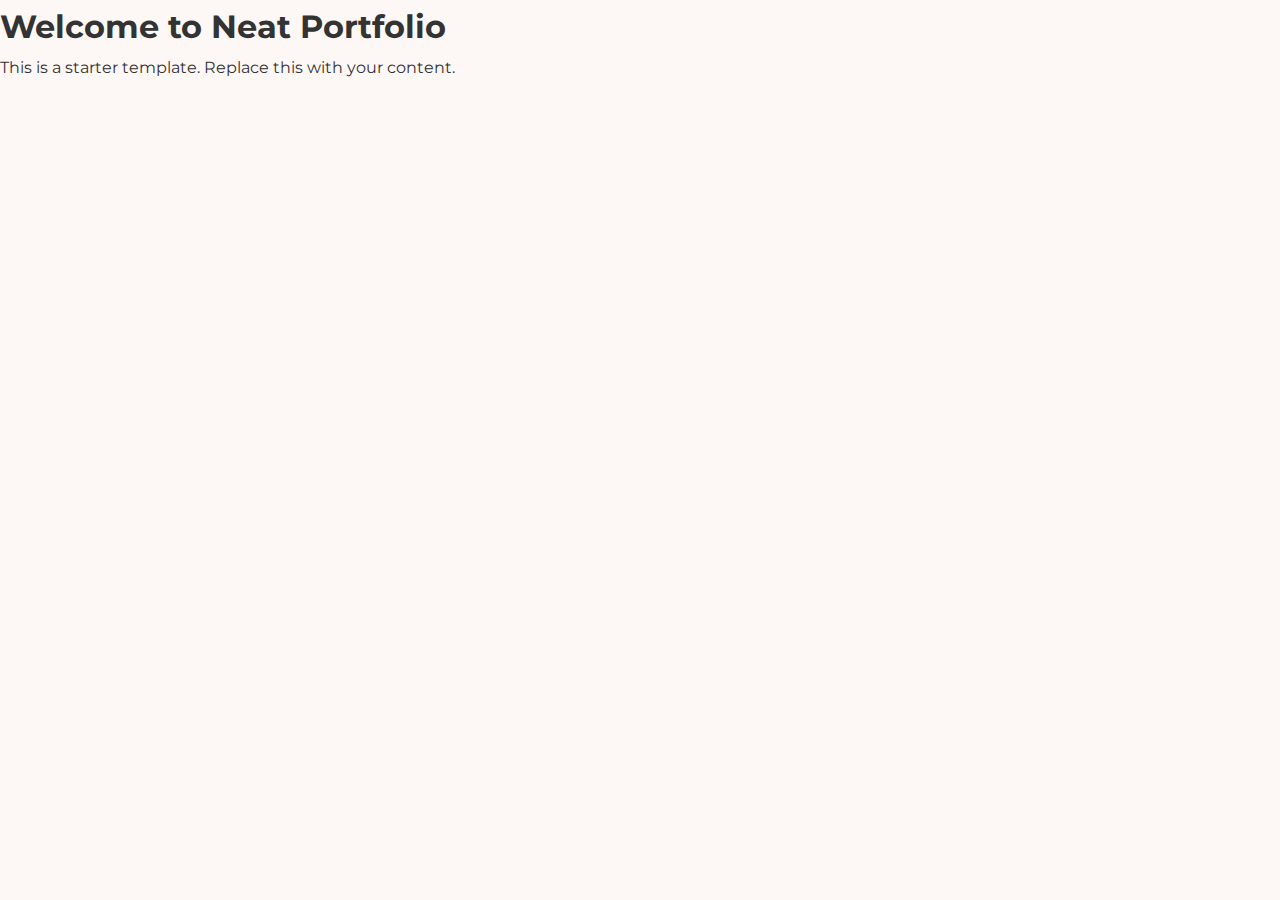
<file: index.html>
<!DOCTYPE html>
<html lang='en'>
<head>
  <meta charset='UTF-8'>
  <meta name='viewport' content='width=device-width, initial-scale=1.0'>
  <title>Neat Portfolio</title>
  <link rel='stylesheet' href='style.css'>
</head>
<body>
  <h1>Welcome to Neat Portfolio</h1>
  <p>This is a starter template. Replace this with your content.</p>
</body>
</html>
</file>
<file: style.css>
/* General Styles */
@import url('https://fonts.googleapis.com/css2?family=Playfair+Display:wght@400;700&family=Montserrat:wght@300;400;600&display=swap');

:root {
    --primary-color: #7a4a58; /* Deep Rose/Burgundy - Elegant */
    --accent-color: #f0a500; /* Golden Yellow - Joyful Pop */
    --light-bg: #fdf8f5; /* Off-white/Cream */
    --dark-text: #333;
    --light-text: #fff;
    --border-color: #e0e0e0;
    --shadow-light: rgba(0, 0, 0, 0.08);
    --shadow-medium: rgba(0, 0, 0, 0.15);
}

* {
    margin: 0;
    padding: 0;
    box-sizing: border-box;
}

body {
    font-family: 'Montserrat', sans-serif;
    line-height: 1.7;
    color: var(--dark-text);
    background-color: var(--light-bg);
}

.container {
    max-width: 1200px;
    margin: 0 auto;
    padding: 0 20px;
}

.section-padding {
    padding: 80px 0;
}

.bg-light {
    background-color: var(--light-bg);
}

.text-center {
    text-align: center;
}

.mt-4 { margin-top: 20px; }
.mt-5 { margin-top: 40px; }

.section-title {
    font-family: 'Playfair Display', serif;
    font-size: 3em;
    color: var(--primary-color);
    text-align: center;
    margin-bottom: 20px;
    position: relative;
    padding-bottom: 10px;
}

.section-title::after {
    content: '';
    position: absolute;
    left: 50%;
    bottom: 0;
    transform: translateX(-50%);
    width: 80px;
    height: 3px;
    background-color: var(--accent-color);
    border-radius: 2px;
}

.section-description {
    font-size: 1.1em;
    text-align: center;
    margin-bottom: 50px;
    max-width: 800px;
    margin-left: auto;
    margin-right: auto;
    color: #666;
}

/* Buttons */
.btn {
    display: inline-block;
    background-color: var(--accent-color);
    color: var(--light-text);
    padding: 14px 30px;
    border-radius: 50px; /* More rounded for a softer look */
    text-decoration: none;
    font-weight: 600;
    transition: background-color 0.3s ease, transform 0.2s ease;
    border: none;
    cursor: pointer;
    letter-spacing: 0.5px;
    text-transform: uppercase;
}

.btn:hover {
    background-color: #e09500; /* Slightly darker accent */
    transform: translateY(-3px);
    box-shadow: 0 8px 15px var(--shadow-light);
}

.btn-secondary {
    background-color: var(--primary-color);
}

.btn-secondary:hover {
    background-color: #6a3d4a; /* Slightly darker primary */
}

/* Header & Navigation */
.main-header {
    background-color: var(--primary-color);
    color: var(--light-text);
    padding: 15px 0;
    box-shadow: 0 2px 8px var(--shadow-medium);
    position: sticky;
    top: 0;
    z-index: 100;
}

.main-header.container {
    display: flex;
    justify-content: space-between;
    align-items: center;
}

.logo {
    font-family: 'Playfair Display', serif;
    font-size: 2em;
    font-weight: 700;
    letter-spacing: 1px;
}

.logo a {
    color: var(--light-text);
    text-decoration: none;
}

.main-nav ul {
    list-style: none;
    display: flex;
}

.main-nav ul li {
    margin-left: 35px;
}

.main-nav ul li a {
    color: var(--light-text);
    text-decoration: none;
    font-weight: 400;
    font-size: 1.1em;
    transition: color 0.3s ease;
    position: relative;
}

.main-nav ul li a::after {
    content: '';
    position: absolute;
    left: 0;
    bottom: -5px;
    width: 0;
    height: 2px;
    background-color: var(--accent-color);
    transition: width 0.3s ease;
}

.main-nav ul li a:hover::after {
    width: 100%;
}

.main-nav ul li a:hover {
    color: var(--accent-color);
}

/* Hero Sections */
.hero-section,.about-hero-section,.gallery-hero-section,.contact-hero-section {
    background: linear-gradient(rgba(0, 0, 0, 0.5), rgba(0, 0, 0, 0.5)), url('images/hero-wedding.jpg') no-repeat center center/cover;
    height: 85vh;
    display: flex;
    justify-content: center;
    align-items: center;
    text-align: center;
    color: var(--light-text);
    position: relative;
    overflow: hidden;
    animation: fadeIn 2s ease-out;
}

.about-hero-section {
    background-image: linear-gradient(rgba(0, 0, 0, 0.5), rgba(0, 0, 0, 0.5)), url('images/about-hero-bg.jpg'); /* Add your about hero image */
}

.gallery-hero-section {
    background-image: linear-gradient(rgba(0, 0, 0, 0.5), rgba(0, 0, 0, 0.5)), url('images/gallery-hero-bg.jpg'); /* Add your gallery hero image */
}

.contact-hero-section {
    background-image: linear-gradient(rgba(0, 0, 0, 0.5), rgba(0, 0, 0, 0.5)), url('images/contact-hero-bg.jpg'); /* Add your contact hero image */
}

.hero-content {
    max-width: 900px;
    padding: 20px;
}

.hero-content h2 {
    font-family: 'Playfair Display', serif;
    font-size: 4.5em;
    margin-bottom: 20px;
    line-height: 1.1;
    text-shadow: 2px 2px 4px rgba(0,0,0,0.4);
}

.hero-content p {
    font-size: 1.6em;
    margin-bottom: 50px;
    font-weight: 300;
    text-shadow: 1px 1px 3px rgba(0,0,0,0.3);
}

/* Event Details Section */
.event-info-grid {
    display: grid;
    grid-template-columns: repeat(auto-fit, minmax(280px, 1fr));
    gap: 30px;
    margin-top: 50px;
}

.event-card {
    background-color: var(--light-text);
    border-radius: 15px;
    box-shadow: 0 8px 20px var(--shadow-light);
    text-align: center;
    padding: 30px;
    transition: transform 0.3s ease, box-shadow 0.3s ease;
    border-top: 5px solid var(--accent-color);
}

.event-card:hover {
    transform: translateY(-8px);
    box-shadow: 0 12px 25px var(--shadow-medium);
}

.event-card h3 {
    font-family: 'Playfair Display', serif;
    font-size: 1.8em;
    color: var(--primary-color);
    margin-bottom: 15px;
}

.event-card p {
    font-size: 1.1em;
    color: #555;
}

/* About Page Specific Styles (Our Story) */
.story-content {
    display: flex;
    flex-wrap: wrap;
    gap: 50px;
    align-items: center;
    justify-content: center;
}

.story-text {
    flex: 2;
    min-width: 300px;
    max-width: 700px;
}

.story-text h3 {
    font-family: 'Playfair Display', serif;
    font-size: 2.2em;
    color: var(--primary-color);
    margin-bottom: 20px;
    position: relative;
    padding-bottom: 5px;
}

.story-text h3::after {
    content: '';
    position: absolute;
    left: 0;
    bottom: 0;
    width: 40px;
    height: 2px;
    background-color: var(--accent-color);
}

.story-text p {
    margin-bottom: 25px;
    font-size: 1.05em;
    color: #444;
}

.story-image {
    flex: 1;
    min-width: 280px;
    max-width: 450px;
    text-align: center;
}

.story-image img {
    max-width: 100%;
    height: auto;
    border-radius: 15px;
    box-shadow: 0 10px 25px var(--shadow-medium);
    border: 5px solid var(--light-text);
}

/* Gallery Preview Section (Homepage) */
.gallery-preview {
    display: grid;
    grid-template-columns: repeat(auto-fit, minmax(250px, 1fr));
    gap: 20px;
    margin-top: 50px;
}

.gallery-preview img {
    width: 100%;
    height: 220px;
    object-fit: cover;
    border-radius: 10px;
    box-shadow: 0 5px 15px var(--shadow-light);
    transition: transform 0.3s ease;
}

.gallery-preview img:hover {
    transform: scale(1.05);
}

/* Guest Photo Upload Section (gallery.html) */
.upload-area {
    text-align: center;
}

.upload-box {
    background-color: var(--light-text);
    border: 2px dashed var(--border-color);
    border-radius: 15px;
    padding: 40px;
    margin-top: 50px;
    display: flex;
    flex-direction: column;
    align-items: center;
    justify-content: center;
    min-height: 250px;
    box-shadow: 0 8px 20px var(--shadow-light);
}

.upload-button {
    background-color: var(--primary-color);
    color: var(--light-text);
    padding: 15px 30px;
    border-radius: 50px;
    cursor: pointer;
    font-size: 1.2em;
    font-weight: 600;
    transition: background-color 0.3s ease, transform 0.2s ease;
    display: inline-flex;
    align-items: center;
    gap: 10px;
}

.upload-button:hover {
    background-color: #6a3d4a;
    transform: translateY(-3px);
}

.upload-button i {
    font-size: 1.5em;
}

#file-status {
    margin-top: 20px;
    font-size: 1.1em;
    color: #555;
}

.image-preview-container {
    display: flex;
    flex-wrap: wrap;
    gap: 15px;
    margin-top: 30px;
    justify-content: center;
    max-width: 100%;
}

.image-preview {
    width: 120px;
    height: 120px;
    object-fit: cover;
    border-radius: 10px;
    border: 2px solid var(--accent-color);
    box-shadow: 0 4px 10px rgba(0,0,0,0.1);
}

.upload-note {
    margin-top: 30px;
    font-size: 0.9em;
    color: #888;
    font-style: italic;
}


/* Guest Gallery Display (gallery.html) */
.gallery {
    display: grid;
    grid-template-columns: repeat(auto-fit, minmax(280px, 1fr));
    gap: 25px;
    width: 100%;
    max-width: 1200px;
    margin: 50px auto 0;
}

.gallery img {
    width: 100%;
    height: 280px; /* Consistent height for gallery images */
    object-fit: cover;
    border-radius: 15px;
    cursor: pointer;
    transition: transform 0.3s ease, box-shadow 0.3s ease;
    box-shadow: 0 6px 18px var(--shadow-light);
    border: 3px solid var(--light-text);
}

.gallery img:hover {
    transform: scale(1.03);
    box-shadow: 0 10px 25px var(--shadow-medium);
}

/* Lightbox Styling */
.lightbox {
    display: none; /* Hidden by default */
    position: fixed;
    top: 0;
    left: 0;
    width: 100%;
    height: 100%;
    background-color: rgba(0, 0, 0, 0.9);
    justify-content: center;
    align-items: center;
    z-index: 1000;
}

.lightbox img {
    max-width: 90%;
    max-height: 90%;
    border-radius: 10px;
    box-shadow: 0 0 25px rgba(0, 0, 0, 0.6);
}

.lightbox.prev,
.lightbox.next,
.lightbox.close {
    position: absolute;
    background-color: rgba(255, 255, 255, 0.2);
    color: var(--light-text);
    border: none;
    padding: 10px 18px;
    font-size: 2.5em;
    cursor: pointer;
    border-radius: 50%;
    transition: background-color 0.3s ease;
    line-height: 1;
}

.lightbox.prev:hover,
.lightbox.next:hover,
.lightbox.close:hover {
    background-color: rgba(255, 255, 255, 0.4);
}

.lightbox.prev {
    left: 30px;
}

.lightbox.next {
    right: 30px;
}

.lightbox.close {
    top: 30px;
    right: 30px;
    font-size: 3em;
    padding: 5px 15px;
}


/* Contact Page Specific Styles */
.contact-content {
    display: flex;
    flex-wrap: wrap;
    gap: 50px;
    justify-content: center;
    align-items: flex-start;
}

.contact-info,.contact-form-placeholder {
    background-color: var(--light-text);
    border-radius: 15px;
    box-shadow: 0 8px 20px var(--shadow-light);
    padding: 40px;
    flex: 1;
    min-width: 300px;
    max-width: 550px;
    border-top: 5px solid var(--primary-color);
}

.contact-info h3,.contact-form-placeholder h3 {
    font-family: 'Playfair Display', serif;
    font-size: 2em;
    color: var(--primary-color);
    margin-bottom: 20px;
}

.contact-info p {
    margin-bottom: 15px;
    line-height: 1.8;
    color: #444;
}

.contact-info p strong {
    color: var(--accent-color);
}

.contact-info a.email-link {
    color: var(--accent-color);
    text-decoration: none;
    font-weight: 600;
    transition: color 0.3s ease;
}

.contact-info a.email-link:hover {
    color: var(--primary-color);
}

.contact-info ul {
    list-style: none;
    padding-left: 0;
    margin-top: 20px;
}

.contact-info ul li {
    margin-bottom: 10px;
}

.contact-info ul li a {
    color: var(--primary-color);
    text-decoration: none;
    font-weight: 500;
    transition: color 0.3s ease;
}

.contact-info ul li a:hover {
    color: var(--accent-color);
}

.small-text {
    font-size: 0.9em;
    color: #888;
    margin-top: 10px;
}

.social-links-contact {
    margin-top: 30px;
    display: flex;
    gap: 25px;
    justify-content: center;
}

.social-links-contact.social-icon {
    font-size: 2.8em;
    color: var(--primary-color);
    transition: color 0.3s ease, transform 0.2s ease;
}

.social-links-contact.social-icon:hover {
    color: var(--accent-color);
    transform: translateY(-5px);
}

/* Floating WhatsApp Button */
.whatsapp-float {
    position: fixed;
    width: 65px;
    height: 65px;
    bottom: 40px;
    right: 40px;
    background-color: #25d366; /* WhatsApp Green */
    color: #FFF;
    border-radius: 50%;
    text-align: center;
    font-size: 32px;
    box-shadow: 0 4px 10px rgba(0,0,0,0.2);
    z-index: 1000;
    display: flex;
    justify-content: center;
    align-items: center;
    text-decoration: none;
    transition: background-color 0.3s ease, transform 0.2s ease, box-shadow 0.3s ease;
}

.whatsapp-float:hover {
    background-color: #1da851;
    transform: scale(1.08) translateY(-3px);
    box-shadow: 0 6px 15px rgba(0,0,0,0.3);
}

.whatsapp-icon {
    margin-top: 0; /* Center icon vertically */
}

/* Social Media Icons (Footer) */
.social-media a {
    display: inline-block;
    margin: 0 12px;
}

.social-icon {
    font-size: 2em;
    color: var(--light-text);
    transition: color 0.3s ease, transform 0.2s ease;
}

.social-icon:hover {
    color: var(--accent-color);
    transform: translateY(-3px);
}

/* Footer */
.main-footer {
    background-color: var(--primary-color);
    color: var(--light-text);
    padding: 50px 0 20px;
    font-size: 0.95em;
}

.main-footer.footer-content {
    display: flex;
    flex-wrap: wrap;
    justify-content: space-between;
    gap: 30px;
    margin-bottom: 30px;
}

.main-footer.footer-section {
    flex: 1;
    min-width: 250px;
}

.main-footer.footer-section h3 {
    font-family: 'Playfair Display', serif;
    font-size: 1.4em;
    margin-bottom: 18px;
    color: var(--accent-color);
}

.main-footer.footer-section p,
.main-footer.footer-section ul {
    color: rgba(255, 255, 255, 0.85);
}

.main-footer.footer-section ul {
    list-style: none;
}

.main-footer.footer-section ul li {
    margin-bottom: 10px;
}

.main-footer.footer-section ul li a {
    color: rgba(255, 255, 255, 0.85);
    text-decoration: none;
    transition: color 0.3s ease;
}

.main-footer.footer-section ul li a:hover {
    color: var(--light-text);
}

.footer-bottom {
    text-align: center;
    border-top: 1px solid rgba(255, 255, 255, 0.15);
    padding-top: 20px;
    color: rgba(255, 255, 255, 0.6);
}

/* Responsive Design */
@media (max-width: 992px) {
   .hero-content h2 {
        font-size: 3.5em;
    }
   .hero-content p {
        font-size: 1.3em;
    }
   .section-title {
        font-size: 2.5em;
    }
}

@media (max-width: 768px) {
   .main-header.container {
        flex-direction: column;
        text-align: center;
    }
   .main-nav ul {
        margin-top: 20px;
        flex-wrap: wrap;
        justify-content: center;
    }
   .main-nav ul li {
        margin: 0 15px 10px;
    }
   .hero-content h2 {
        font-size: 2.8em;
    }
   .hero-content p {
        font-size: 1.1em;
    }
   .section-padding {
        padding: 60px 0;
    }
   .section-title {
        font-size: 2em;
    }
   .section-description {
        font-size: 1em;
    }
   .event-info-grid,.gallery-preview,.gallery,.contact-content,.story-content {
        grid-template-columns: 1fr;
        flex-direction: column;
    }
   .event-card,.story-text,.story-image,.contact-info,.contact-form-placeholder {
        max-width: 100%;
        min-width: unset;
    }
   .story-image {
        order: -1; /* Move image above text on small screens */
        margin-bottom: 30px;
    }
   .whatsapp-float {
        width: 55px;
        height: 55px;
        font-size: 28px;
        bottom: 25px;
        right: 25px;
    }
   .main-footer.footer-content {
        flex-direction: column;
        text-align: center;
    }
   .main-footer.footer-section {
        min-width: unset;
        width: 100%;
    }
   .main-footer.social-media {
        justify-content: center;
        margin-top: 20px;
    }
   .lightbox.prev,.lightbox.next,.lightbox.close {
        font-size: 2em;
        padding: 8px 12px;
    }
   .lightbox.prev { left: 15px; }
   .lightbox.next { right: 15px; }
   .lightbox.close { top: 15px; right: 15px; font-size: 2.5em; padding: 3px 10px; }
}

@media (max-width: 480px) {
   .hero-content h2 {
        font-size: 2.2em;
    }
   .hero-content p {
        font-size: 0.95em;
    }
   .section-title {
        font-size: 1.8em;
    }
   .upload-box {
        padding: 30px 20px;
    }
   .upload-button {
        font-size: 1em;
        padding: 12px 25px;
    }
   .image-preview-container {
        gap: 10px;
    }
   .image-preview {
        width: 90px;
        height: 90px;
    }
}

/* Animate.css integration (for hero section animations) */
@import url('https://cdnjs.cloudflare.com/ajax/libs/animate.css/4.1.1/animate.min.css');
</file>
